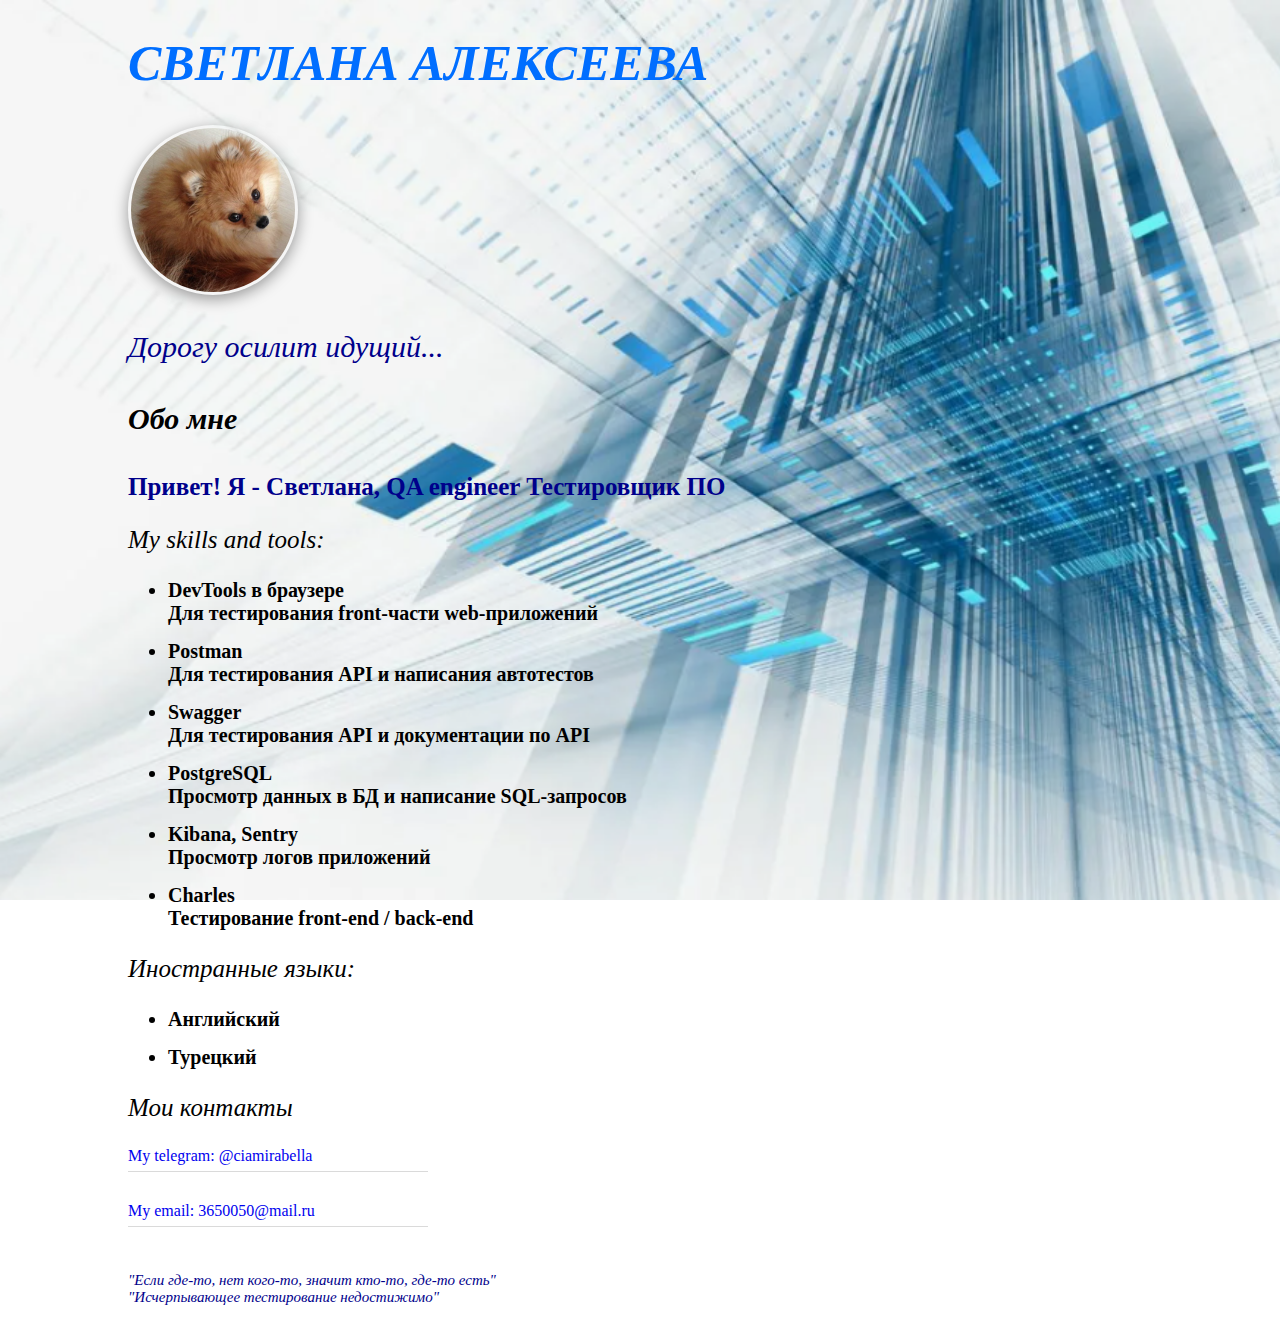
<file: index.html>
<!DOCTYPE html>
<html>
<head> 
	<title>Svetlana Alekseeva QA</title>
	<link rel="stylesheet" href="main.css">
	<link rel="icon" type="image/png" href="favicon/favicon-96x96.png" sizes="96x96" />
<link rel="icon" type="image/svg+xml" href="favicon/favicon.svg" />
<link rel="shortcut icon" href="favicon/favicon.ico" />
<link rel="apple-touch-icon" sizes="180x180" href="favicon/apple-touch-icon.png" />
<link rel="manifest" href="favicon/site.webmanifest" />
</head>

<body >
	<div class="container">
		<h1 class="main_title">СВЕТЛАНА АЛЕКСЕЕВА</h1>

		<div class="item">
			<img class="photo" src="me.png" width="170" height="170" alt="фото">
		</div>

			<p class="slogan">Дорогу осилит идущий...</p>

			<h2 class="heading">Обо мне</h2>
			<p class="text">
				Привет! Я - Cветлана, QA engineer Тестировщик ПО
			</p>
			<p class="text_1">
			My skills and tools:
		</p>
			 
				<ul>
					<li class="item">
						DevTools в браузере <br>
						Для тестирования front-части web-приложений
					</li>
					<li class="item">
						Postman <br>
						Для тестирования API и написания автотестов
					</li>
					<li class="item">
						Swagger <br>
						Для тестирования API и документации по API
					</li>
					<li class="item">
						PostgreSQL <br>
						Просмотр данных в БД и написание SQL-запросов
					</li>
					<li class="item">
						Kibana, Sentry <br>
						Просмотр логов приложений
					</li>
					
					<li class="item">
						Charles <br>
						Тестирование front-end / back-end
					</li>
				</ul>

				<p class="text_1">
					Иностранные языки:
				</p>
				<ul>
					<li class="item">
						Английский
					</li>
					<li class="item">
						Турецкий
					</li>
					</ul>
					<p class="text_1"> Мои контакты</p>
			<div class="contacts">
				

				<a сlass="link" href="http://t.me/ciamirabella">My telegram: @ciamirabella</a> 
				<br>
				<a сlass="link" href="mailto:3650050@mail.ru">My email: 3650050@mail.ru</a>
				<br>
				
			</div>
				<p class="copy">
					
					"Если где-то, нет кого-то, значит кто-то, где-то есть" <br>
					"Исчерпывающее тестирование недостижимо"
				</p>
			</div>

</body>

</html>
</file>
<file: main.css>
html {
  box-sizing: border-box;
  
}

*,
*::before,
*::after {
  box-sizing: inherit;
}

img {
  max-width: 100%;
}
body {
  
  
  font-family: 'Times New Roman', Times, serif;
  background: url("/img/1.png") no-repeat center center fixed;
  background-size: cover;
}

.container {
  
  min-width: 1170px;
  padding: 0 40px;
  margin-left: 80px;
}

  /* Свойства ссылок */
a {
  display: block;
  text-decoration:none;
  margin-bottom: 1.2em;
  position: relative;
}

  /* Что делать при наведении на ссылку */
a:hover {
  color:#0084ff;
}

  /* Этим свойством добавляем подчеркивание через создание псевдокласса */
a::after {
  content: '';
  position: absolute;
  left: 0;
  right: 0;
  transform: translateY(1.5em);
  border-bottom: 1px solid #dadada;
  width: 300px;
}

h1 {
  font-size: 2em;
}

h2 {
  font-size: 1.5em;
  margin: 1.25em 0;
}

  /* Свойства фотографии*/
.photo {
  border-radius: 100px;
  /* Радиус скругления */
  border: 3px solid transparent;
  /* Параметры рамки */
  box-shadow: 0 4px 15px 0px rgba(0, 0, 0, 0.39);
  object-fit: cover;
}

  /* Эффект наведения на картинку */
.photo:hover {
  border: 3px solid #0051ff;
}

.main_title {
  font-size: 50px;
  font-style: italic;
  color: rgb(0, 110, 255);
  font-family: inherit;
}
.main_title:hover {
  -webkit-mask-image: linear-gradient(-75deg, rgba(0, 0, 0, .6) 30%, #000 50%, rgba(0, 0, 0, .6) 70%);
  -webkit-mask-size: 200%;
  animation: wave 2s infinite;
}

.heading {
  font-size: 30px;
  font-style: italic;
}

.slogan {
  font-size: 30px;
  font-style: italic;
  color: darkblue;
}

.item {
  margin-bottom: 15px;
  font-size: 20px;
  font-weight: 700;
}

.text {
  font-size: 25px;
  color: darkblue;
  font-weight: 700;
}

.text_1 {
  font-size: 25px;
  font-style: italic;
}

.link {
  font-size: 10px;
  font-style: italic;
  color: #0084ff;
}

.copy {
  font-size: 15px;
  font-style: italic;
  color: darkblue;
}
</file>
